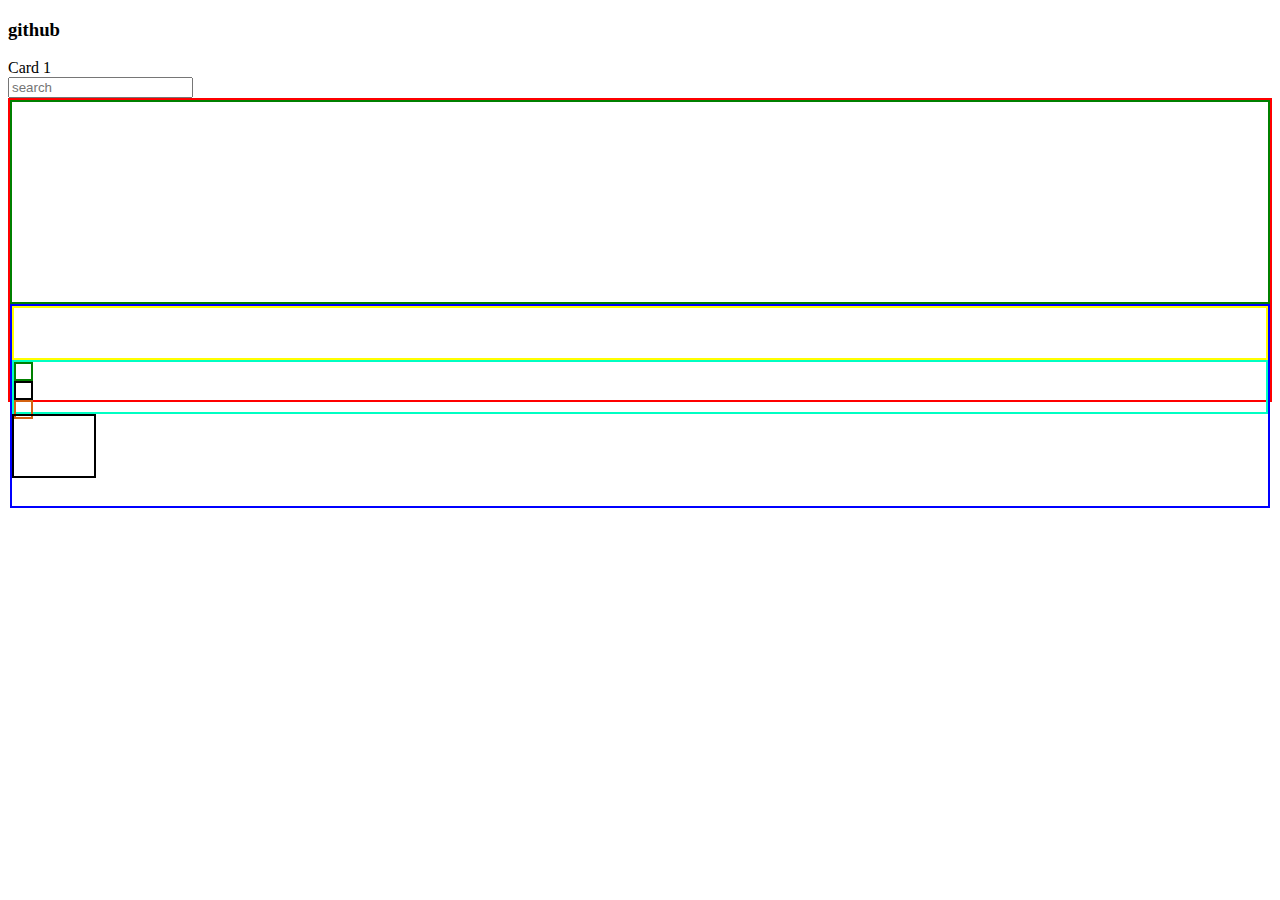
<file: index.html>
<!DOCTYPE html>
<html lang="en">
<head>
    <meta charset="UTF-8">
    <meta http-equiv="X-UA-Compatible" content="IE=edge">
    <meta name="viewport" content="width=device-width, initial-scale=1.0">
    <title>Recap Boostrap</title>
    <link rel="stylesheet" href="https://cdnjs.cloudflare.com/ajax/libs/font-awesome/6.4.0/css/all.min.css" 
    integrity="sha512-iecdLmaskl7CVkqkXNQ/ZH/XLlvWZOJyj7Yy7tcenmpD1ypASozpmT/E0iPtmFIB46ZmdtAc9eNBvH0H/ZpiBw==" 
    crossorigin="anonymous" 
    referrerpolicy="no-referrer" />
    <link rel="stylesheet" href="https://cdn.jsdelivr.net/npm/bootstrap@4.6.2/dist/css/bootstrap.min.css" integrity="sha384-xOolHFLEh07PJGoPkLv1IbcEPTNtaed2xpHsD9ESMhqIYd0nLMwNLD69Npy4HI+N" crossorigin="anonymous">
    <link rel="stylesheet" type="text/css" href="./style.css">

</head>
<body>
    <div class="container">
        <div class="row darkblue-white">
            <!-- github logo to the left -->
            <div class="col text-left m-4">
             <!-- left -->
                <i class="fa-brands fa-github fa-2xl"></i>

            </div>
            <div class="col-11 d-flex justify-content center m-4">
              <!-- body center -->
                <h3>github</h3>

            </div>
        </div>
        <div class="row">
       <!-- body row -->
       <div class="col-4">
        <div class="card m-4 style="height:75%">
           <div class="card -body">
            Card 1
           </div>
        
        </div>
       </div>
       <div class="col-8">
        <div class="row mt-4">
            <input type="search" placeholder="search">


        </div>
        
       </div>
       </div>

        </div>  
    </div>
    <div class="row" style="border: 2px solid red; height: 300px;">
        <div class="col-md-6" style="border: 2px solid green; height: 200px;"></div>
        <div class="col-md-6" style="border: 2px solid blue; height: 200px;">
        <div style="border: 2px solid yellow; height: 50px;">
        </div>
        <div style="border: 2px solid rgb(0, 255, 195); height: 50px;">
        <div class="row" >
            <div class="col-md-4" style="border: 2px solid green; height: 15px; width: 15px;"></div>
            <div class="col-md-4" style="border: 2px solid black; height: 15px; width: 15px;"></div>

            <div class="col-md-4" style="border: 2px solid rgb(213, 98, 16); height: 15px;width: 15px;"></div>


        </div>
        </div>
        <div class="row">

        <div class="col-md-4" style="border: 2px solid black; height: 60px; width: 80px;">
        
        </div>

        </div>
 
       
    </div>

    </div>


</body>
</html>
</file>
<file: style.css>
.darkblue {
    background-color: darkblue;
    color: white;
}
</file>
